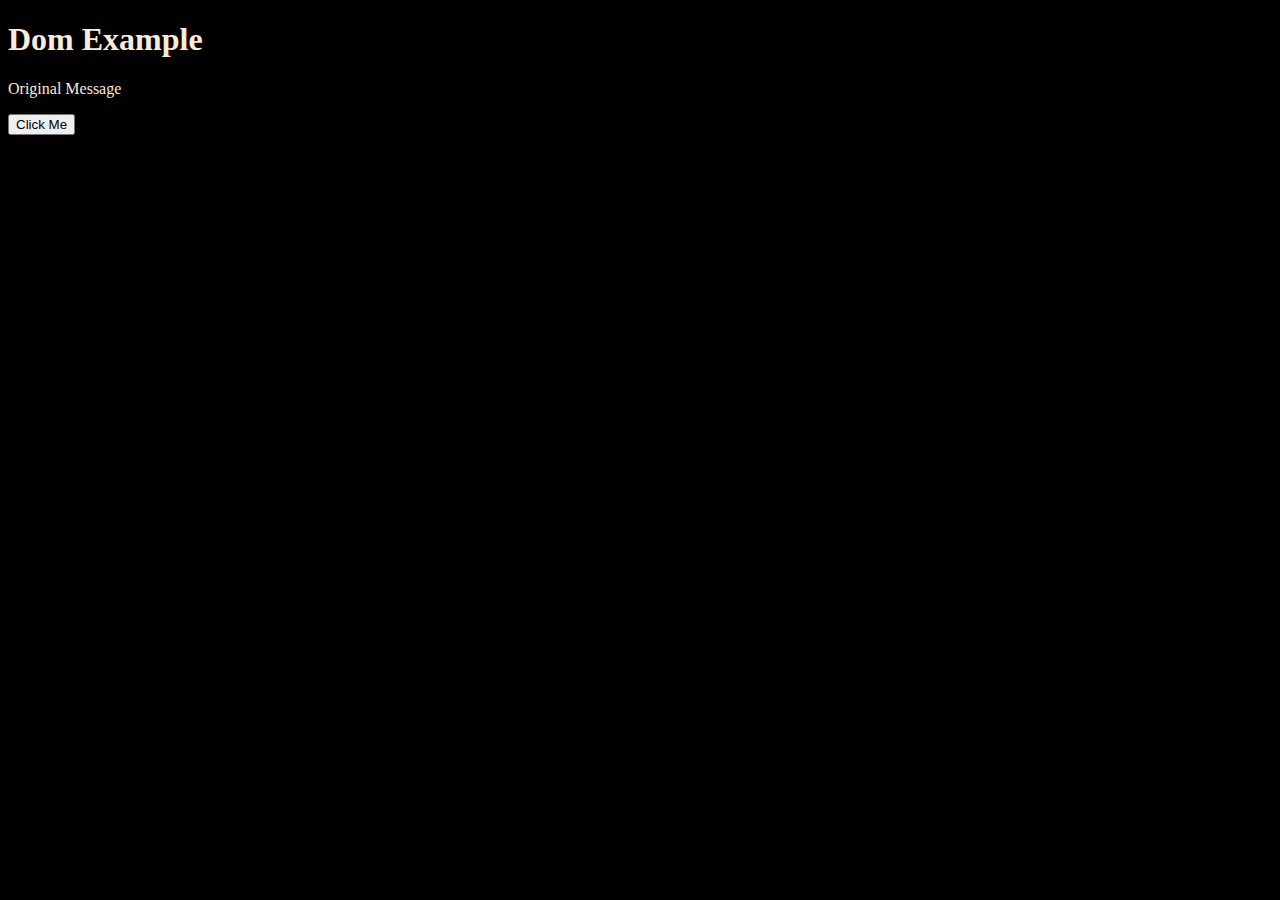
<file: index.html>
<!DOCTYPE html>
<html lang="en">
<head>
    <meta charset="UTF-8">
    <meta name="viewport" content="width=device-width, initial-scale=1.0">
    <title>Document</title>
    <link href="https://cdn.jsdelivr.net/npm/bootstrap@5.3.8/dist/css/bootstrap.min.css" rel="stylesheet" integrity="sha384-sRIl4kxILFvY47J16cr9ZwB07vP4J8+LH7qKQnuqkuIAvNWLzeN8tE5YBujZqJLB" crossorigin="anonymous">
    <link rel="stylesheet" href="./styles/mystyles.css">
</head>
<body>
    <h1>Dom Example</h1>
    <p id="demo">Original Message</p>
    <button id="myBtn">Click Me</button>
    <div id="result"></div>
    
    <script src="./scripts/domExample.js"></script>
    <script src="https://cdn.jsdelivr.net/npm/bootstrap@5.3.8/dist/js/bootstrap.bundle.min.js" integrity="sha384-FKyoEForCGlyvwx9Hj09JcYn3nv7wiPVlz7YYwJrWVcXK/BmnVDxM+D2scQbITxI" crossorigin="anonymous"></script>
</body>
</html>
</file>
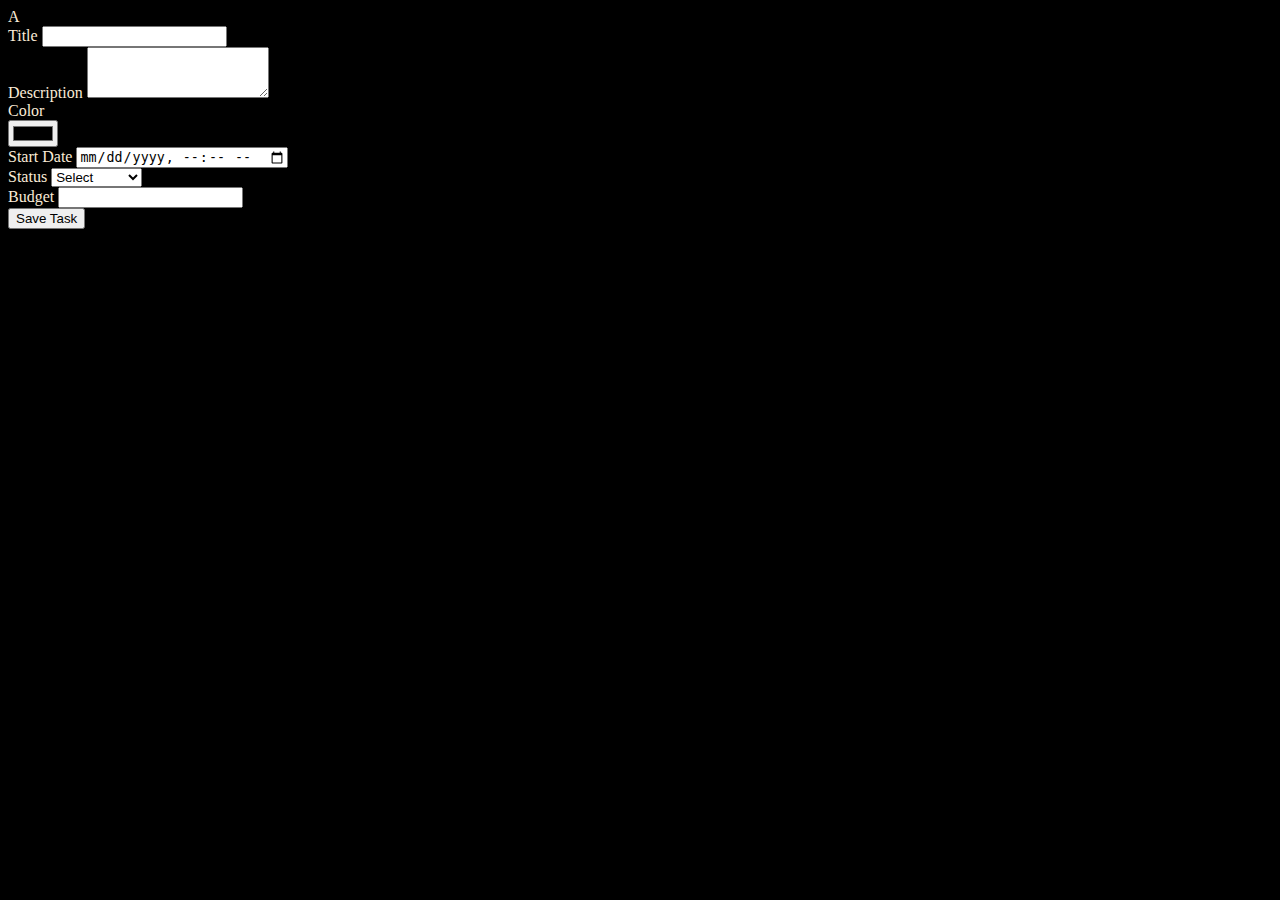
<file: index1.html>
<!DOCTYPE html>
<html lang="en">

<head>
    <meta charset="UTF-8">
    <meta name="viewport" content="width=device-width, initial-scale=1.0">
    <title>Document</title>
    <link href="https://cdn.jsdelivr.net/npm/bootstrap@5.3.8/dist/css/bootstrap.min.css" rel="stylesheet"
        integrity="sha384-sRIl4kxILFvY47J16cr9ZwB07vP4J8+LH7qKQnuqkuIAvNWLzeN8tE5YBujZqJLB" crossorigin="anonymous">
    <link rel="stylesheet" href="./styles/mystyles.css">
</head>

<body>
    <main>
        <section id="list">A</section>
        <section id="form">
            <div class="mb-3">
                <label class="form-label">Title</label>
                <input type="text" class="form-control" id="inputTitle">
            </div>
            <div class="mb-3">
                <label class="form-label">Description</label>
                <textarea rows="3" class="form-control" id="inputDescription"></textarea>
            </div>
            <div class="mb-3">
                <label class="form-label">Color</label>
                <div class="color-input-container">
                    <input type="color" id="inputColor">
                </div>
            </div>
            </div>
            <div class="mb-3">
                <label class="form-label">Start Date</label>
                <input type="datetime-local" class="form-control" id="inputDate">
            </div>
            <div class="mb-3">
                <label class="form-label">Status</label>
                <select id="inputStatus">
                    <option value="">Select</option>
                    <option>New</option>
                    <option>In Progress</option>
                    <option>Completed</option>
                    <option>Cancelled</option>
                </select>
            </div>
            <div class="mb-3">
                <label class="form-label">Budget</label>
                <input type="number" class="form-control" id="inputBudget">
            </div>
            <button class="btn btn-dark" type="submit" id="btnSave">Save Task</button>
        </section>
    </main>

    <script src="https://code.jquery.com/jquery-3.7.1.js"
        integrity="sha256-eKhayi8LEQwp4NKxN+CfCh+3qOVUtJn3QNZ0TciWLP4=" crossorigin="anonymous"></script>
    <script src="./scripts/app.js"></script>
</body>

</html>
</file>
<file: styles/mystyles.css>
body{
    background-color: black;
    color: antiquewhite;
}
</file>
